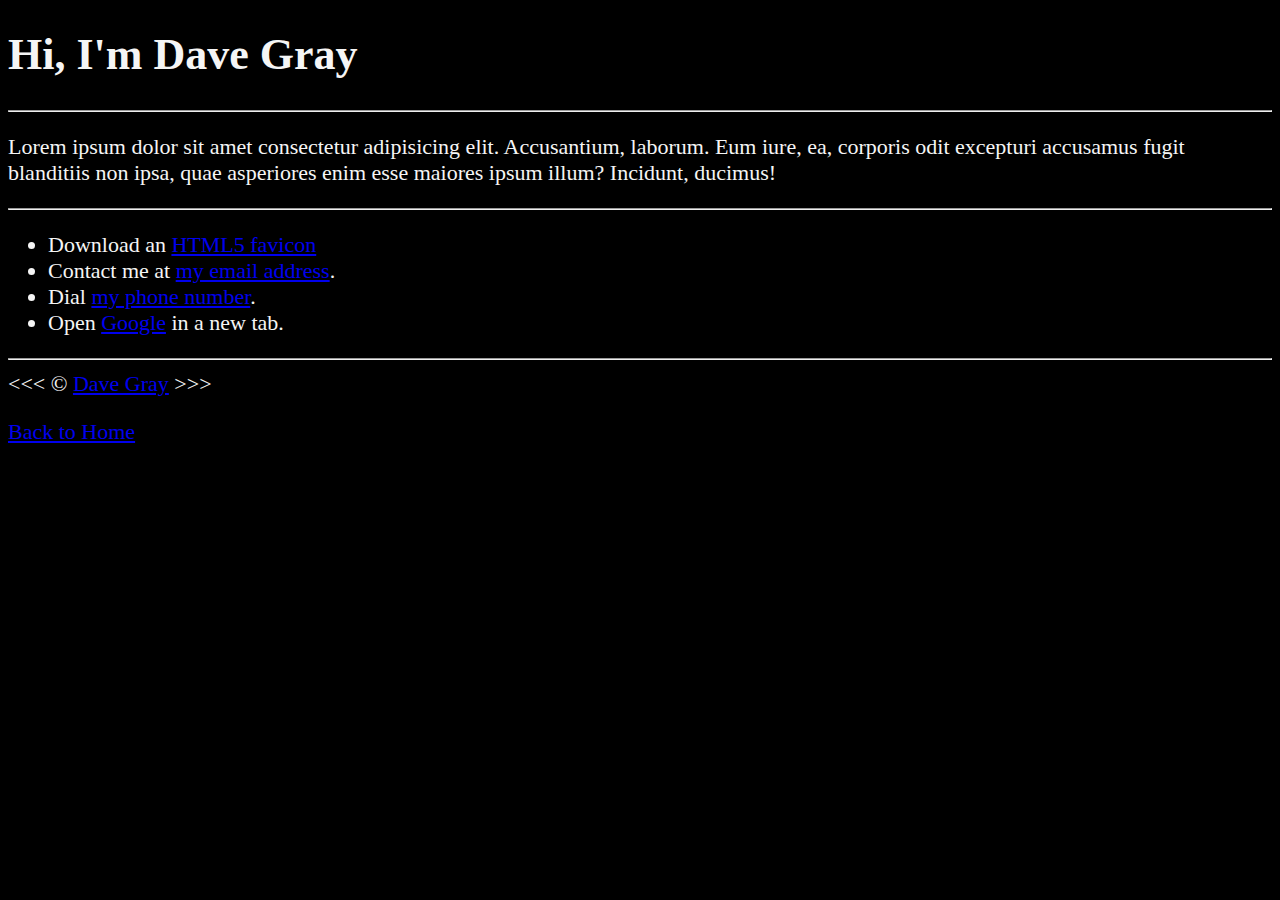
<file: about.html>
<!DOCTYPE html>
<html lang="en">

<head>
    <meta charset="UTF-8">
    <meta name="author" content="Dave Gray">
    <meta name="description" content="Hi, I'm Dave Gray. This page is about me.">
    <title>About Me</title>
    <link rel="icon" href="html5.png" type="image/x-icon">
    <link rel="stylesheet" href="main.css" type="text/css">
</head>

<body>
    <h1>Hi, I'm Dave Gray</h1>

    <hr>

    <p>
        Lorem ipsum dolor sit amet consectetur adipisicing elit. Accusantium, laborum. Eum iure, ea, corporis odit
        excepturi accusamus fugit blanditiis non ipsa, quae asperiores enim esse maiores ipsum illum? Incidunt, ducimus!
    </p>

    <hr>

    <ul>
        <li>
            Download an <a href="html5.png" download>HTML5 favicon</a>
        </li>
        <li>
            Contact me at <a href="mailto:random@email.com">my email address</a>.
        </li>
        <li>
            Dial <a href="tel:+1234567890">my phone number</a>.
        </li>
        <li>
            Open <a href="https://www.google.com/" target="_blank">Google</a> in a new tab.
        </li>
    </ul>

    <hr>
    &lt;&lt;&lt; &copy; <a href="about.html">Dave Gray</a> &gt;&gt;&gt;
    <p>
        <a href="/">Back to Home</a>
    </p>
</body>

</html>
</file>
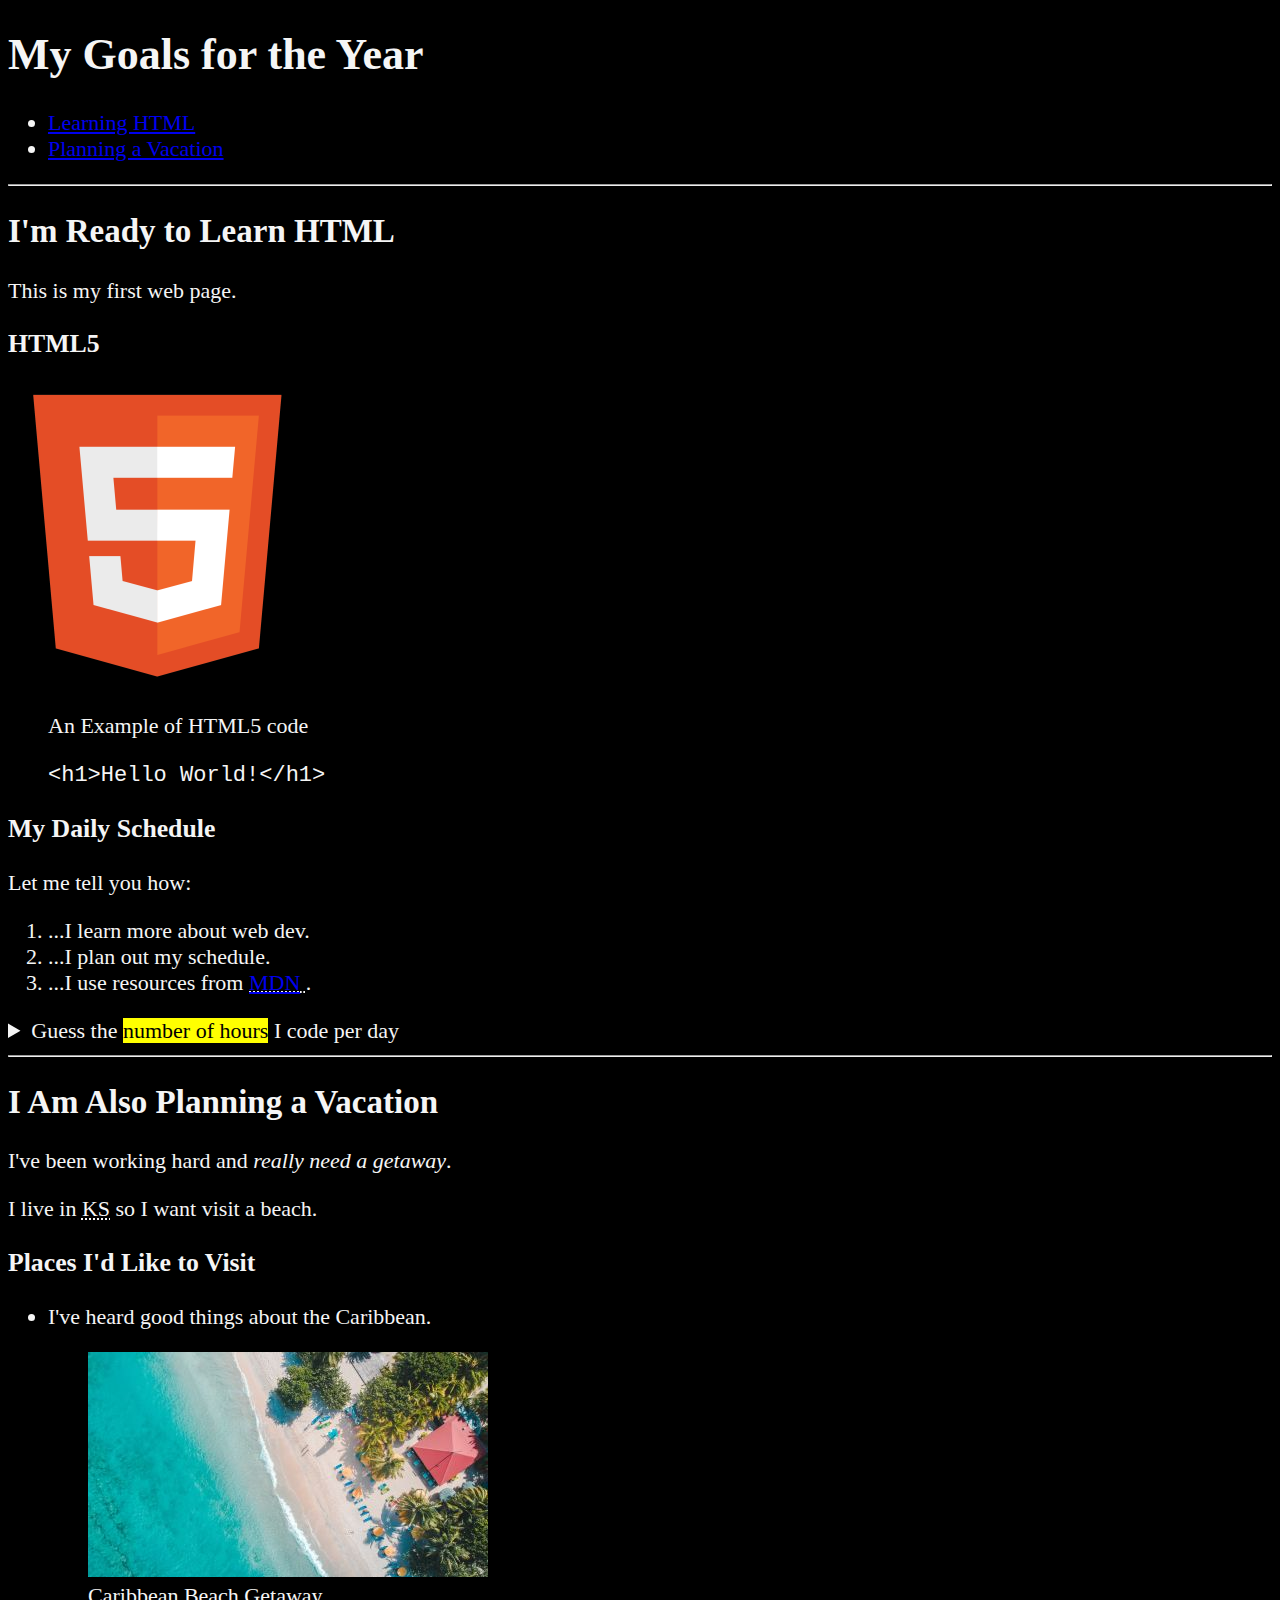
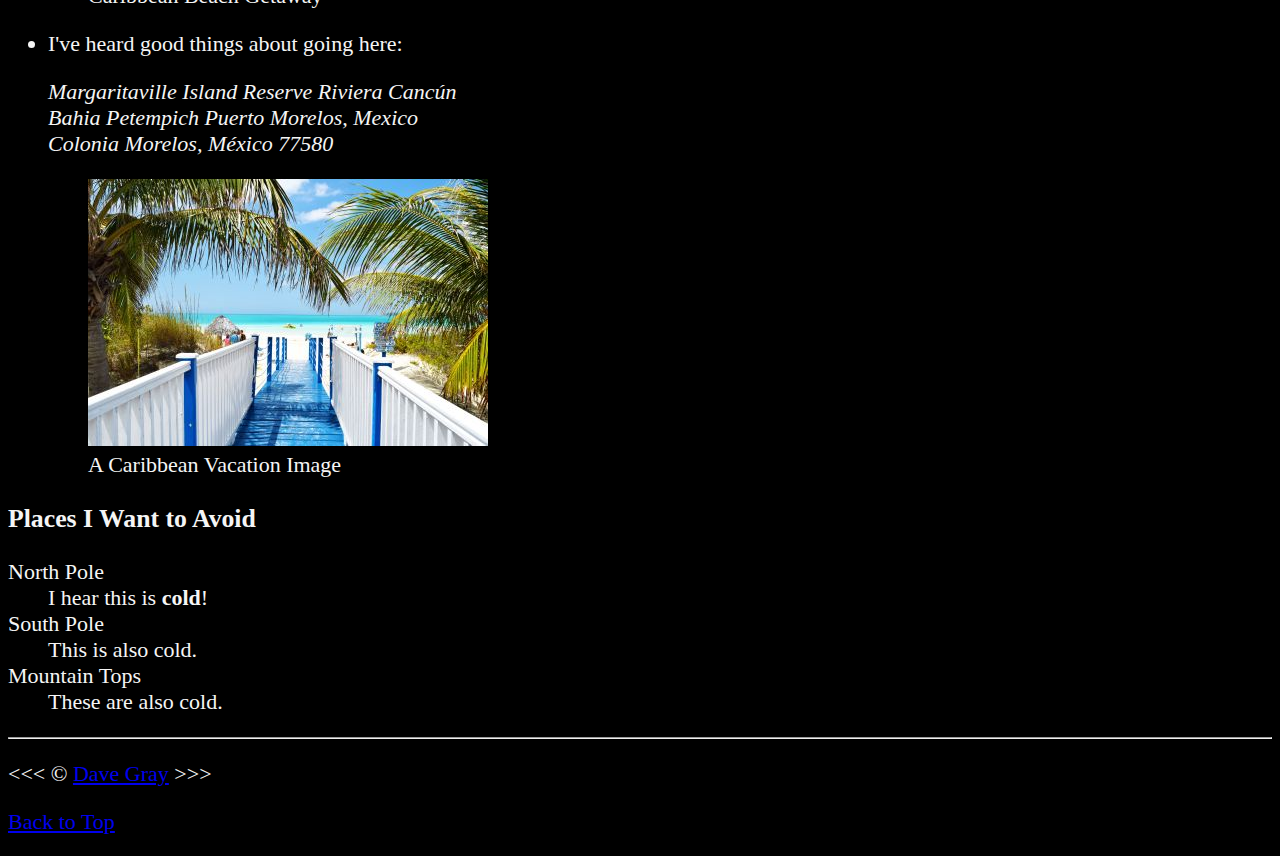
<file: davegrayln-7.html>
<!-- use this code for knowing standards for html code -->

<!DOCTYPE html>
<html lang="en">
  <head>
    <meta charset="UTF-8" />
    <meta name="author" content="Dave Gray" />
    <meta
      name="description"
      content="This page contains all the things I am learning how to create as I learn HTML."
    />
    <title>My First Web Page</title>
    <link rel="icon" href="html5.png" type="image/x-icon" />
    <link rel="stylesheet" href="main.css" type="text/css" />
  </head>

  <body>
    <header>
      <h1>My Goals for the Year</h1>

      <nav aria-label="primary-navigation">
        <ul>
          <li>
            <a href="#html">Learning HTML</a>
          </li>
          <li>
            <a href="#vacation">Planning a Vacation</a>
          </li>
        </ul>
      </nav>
    </header>

    <hr />
    <main>
      <article id="html">
        <h2>I'm Ready to Learn HTML</h2>
        <p>This is my first web page.</p>
        <section>
          <h3>HTML5</h3>
          <img
            src="img/html_logo_300x300.png"
            alt="HTML5 Logo"
            title="I am learning HTML5"
            width="300"
            height="300"
          />
          <figure>
            <figcaption>An Example of HTML5 code</figcaption>
            <p>
              <code>&lt;h1&gt;Hello World!&lt;/h1&gt;</code>
            </p>
          </figure>
        </section>
        <section>
          <h3>My Daily Schedule</h3>
          <p>Let me tell you how:</p>
          <ol>
            <li>...I learn more about web dev.</li>
            <li>...I plan out my schedule.</li>
            <li>
              ...I use resources from
              <abbr title="Mozilla Developer Network">
                <a href="https://developer.mozilla.org/">MDN</a> </abbr
              >.
            </li>
          </ol>
          <aside>
            <details>
              <summary>
                Guess the <mark>number of hours</mark> I code per day
              </summary>
              <p>
                I start at <time datetime="08:00">8 am</time> and I write code
                for <time datetime="PT3H">3 hours</time> every morning.
              </p>
            </details>
          </aside>
        </section>
      </article>

      <hr />

      <article id="vacation">
        <h2>I Am Also Planning a Vacation</h2>
        <p>I've been working hard and <em>really need a getaway</em>.</p>
        <p>I live in <abbr title="Kansas">KS</abbr> so I want visit a beach.</p>

        <section>
          <h3>Places I'd Like to Visit</h3>
          <ul>
            <li>
              <p>I've heard good things about the Caribbean.</p>
              <figure>
                <img
                  src="img/caribbean.jpg"
                  alt="Caribbean Beach"
                  title="I want to visit a Caribbean beach."
                  width="400"
                  height="225"
                  loading="lazy"
                />
                <figcaption>Caribbean Beach Getaway</figcaption>
              </figure>
            </li>
            <li>
              <p>I've heard good things about going here:</p>
              <address>
                Margaritaville Island Reserve Riviera Cancún<br />
                Bahia Petempich Puerto Morelos, Mexico<br />
                Colonia Morelos, México 77580
              </address>
              <figure>
                <img
                  src="img/vacation.jpg"
                  alt="Cancun Vacation"
                  title="It's 5 o'Clock Somewhere!"
                  width="400"
                  height="267"
                  loading="lazy"
                />
                <figcaption>A Caribbean Vacation Image</figcaption>
              </figure>
            </li>
          </ul>
        </section>
        <!-- TODO: Add more places -->
        <section>
          <h3>Places I Want to Avoid</h3>
          <dl>
            <dt>North Pole</dt>
            <dd>I hear this is <strong>cold</strong>!</dd>

            <dt>South Pole</dt>
            <dd>This is also cold.</dd>

            <dt>Mountain Tops</dt>
            <dd>These are also cold.</dd>
          </dl>
        </section>
      </article>
    </main>
    <hr />
    <footer>
      <p>&lt;&lt;&lt; &copy; <a href="about.html">Dave Gray</a> &gt;&gt;&gt;</p>
      <p>
        <a href="#">Back to Top</a>
      </p>
    </footer>
  </body>
</html>
</file>
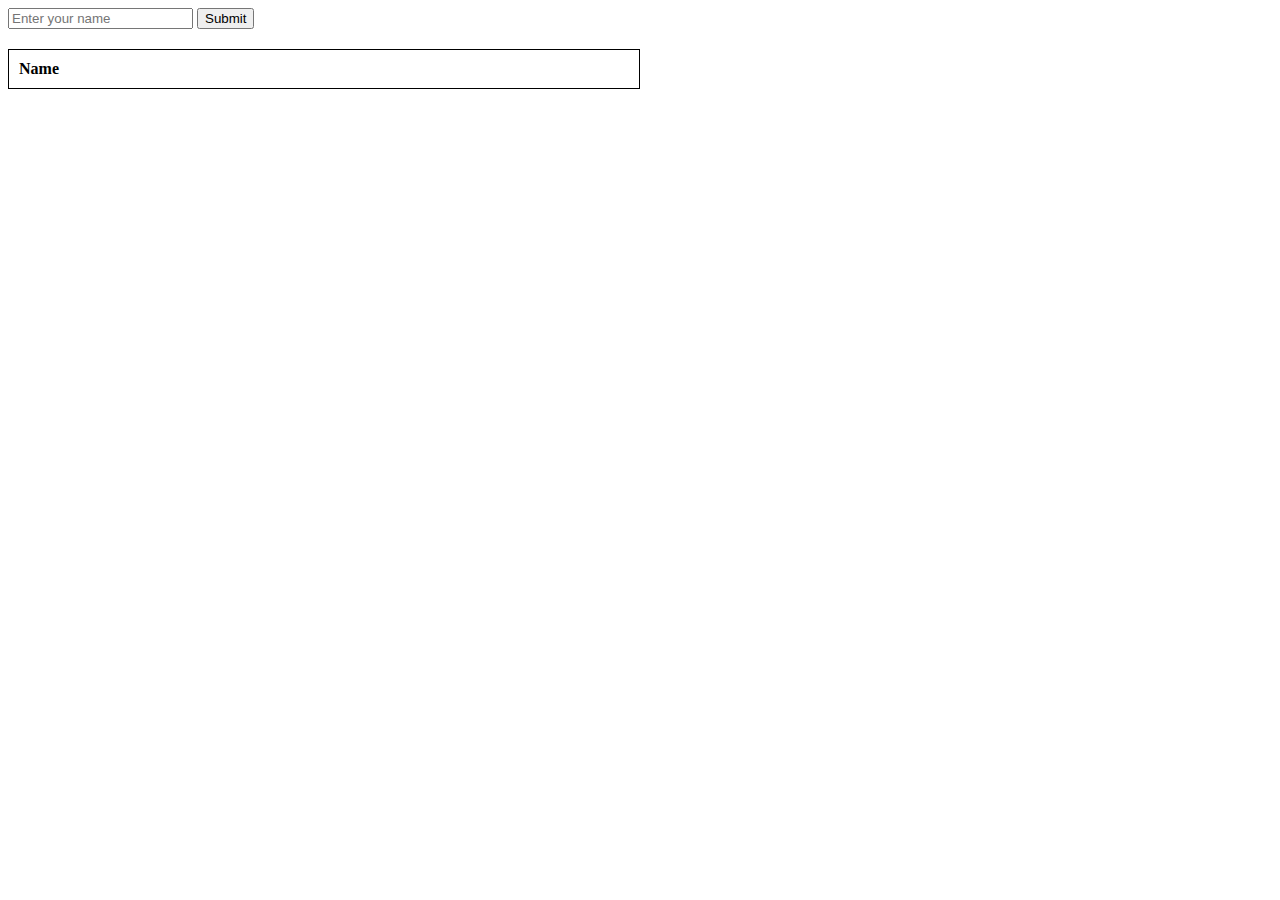
<file: dbconnect.html>
<!DOCTYPE html>
<html>
  <head>
    <title>First page</title>
    <style>
      table {
        width: 50%;
        border-collapse: collapse;
        margin: 20px 0;
      }
      table,
      th,
      td {
        border: 1px solid black;
      }
      th,
      td {
        padding: 10px;
        text-align: left;
      }
    </style>
  </head>
  <body>
    <script>
      function submit() {
        var name = document.getElementById("name").value;
        let a = [];

        if (name.trim() === "") {
          alert("Please enter a name");
        } else {
          // Retrieve the array from localStorage and parse it
          a = JSON.parse(localStorage.getItem("names") || "[]");

          // Add the new name to the array
          a.push(name);

          // Save the updated array back to localStorage
          localStorage.setItem("names", JSON.stringify(a));

          // Optionally, clear the input field
          document.getElementById("name").value = "";

          displayNames();
        }

        function displayNames() {
          // Retrieve the array from localStorage and parse it
          let names = JSON.parse(localStorage.getItem("names") || "[]");

          // Get the table body element
          let tbody = document.getElementById("tableBody");

          // Clear existing rows
          //tbody.innerHTML = "";

          // Append rows for each name using map
          tbody.innerHTML = names
            .map((name) => `<tr><td>${name}</td></tr>`)
            .join("");
        }
      }

      document.addEventListener("DOMContentLoaded", displayNames);
    </script>
    <input id="name" placeholder="Enter your name" type="text" />
    <button onclick="submit()">Submit</button>
    <table id="namesTable">
      <thead>
        <tr>
          <th>Name</th>
        </tr>
      </thead>
      <tbody id="tableBody"></tbody>
    </table>
  </body>
</html>
</file>
<file: main.css>
html {
    font-size: 22px;
}

body {
    background-color: #000000;
    color: whitesmoke;
}

/* a {
    color: aliceblue;
}

a:visited {
    color: lightgray;
}

a:hover, a:active {
    color: #eee;
} */

table, tr, th ,td, caption{
    border: 1px solid #eee;
    font-family: 'Courier New', Courier, monospace;
    border-collapse: collapse;
    padding: 0.5rem;
}
</file>
